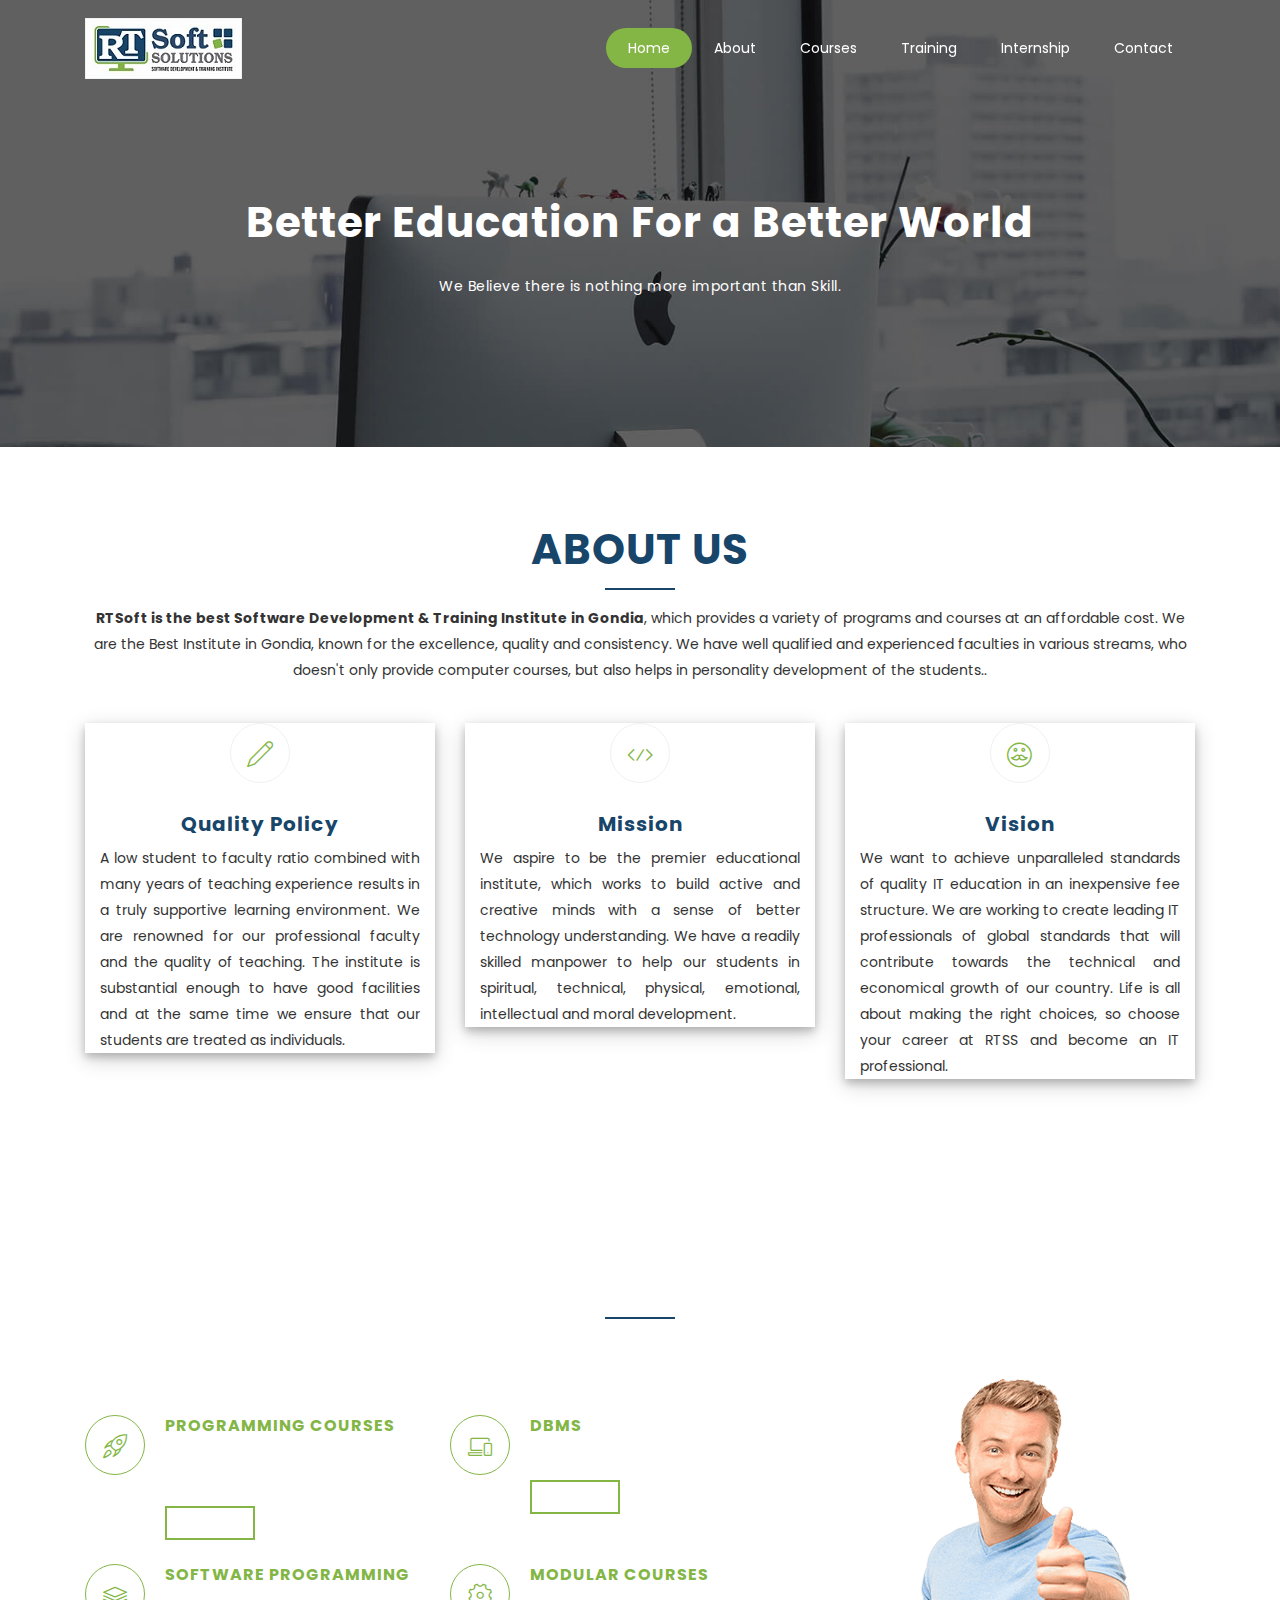
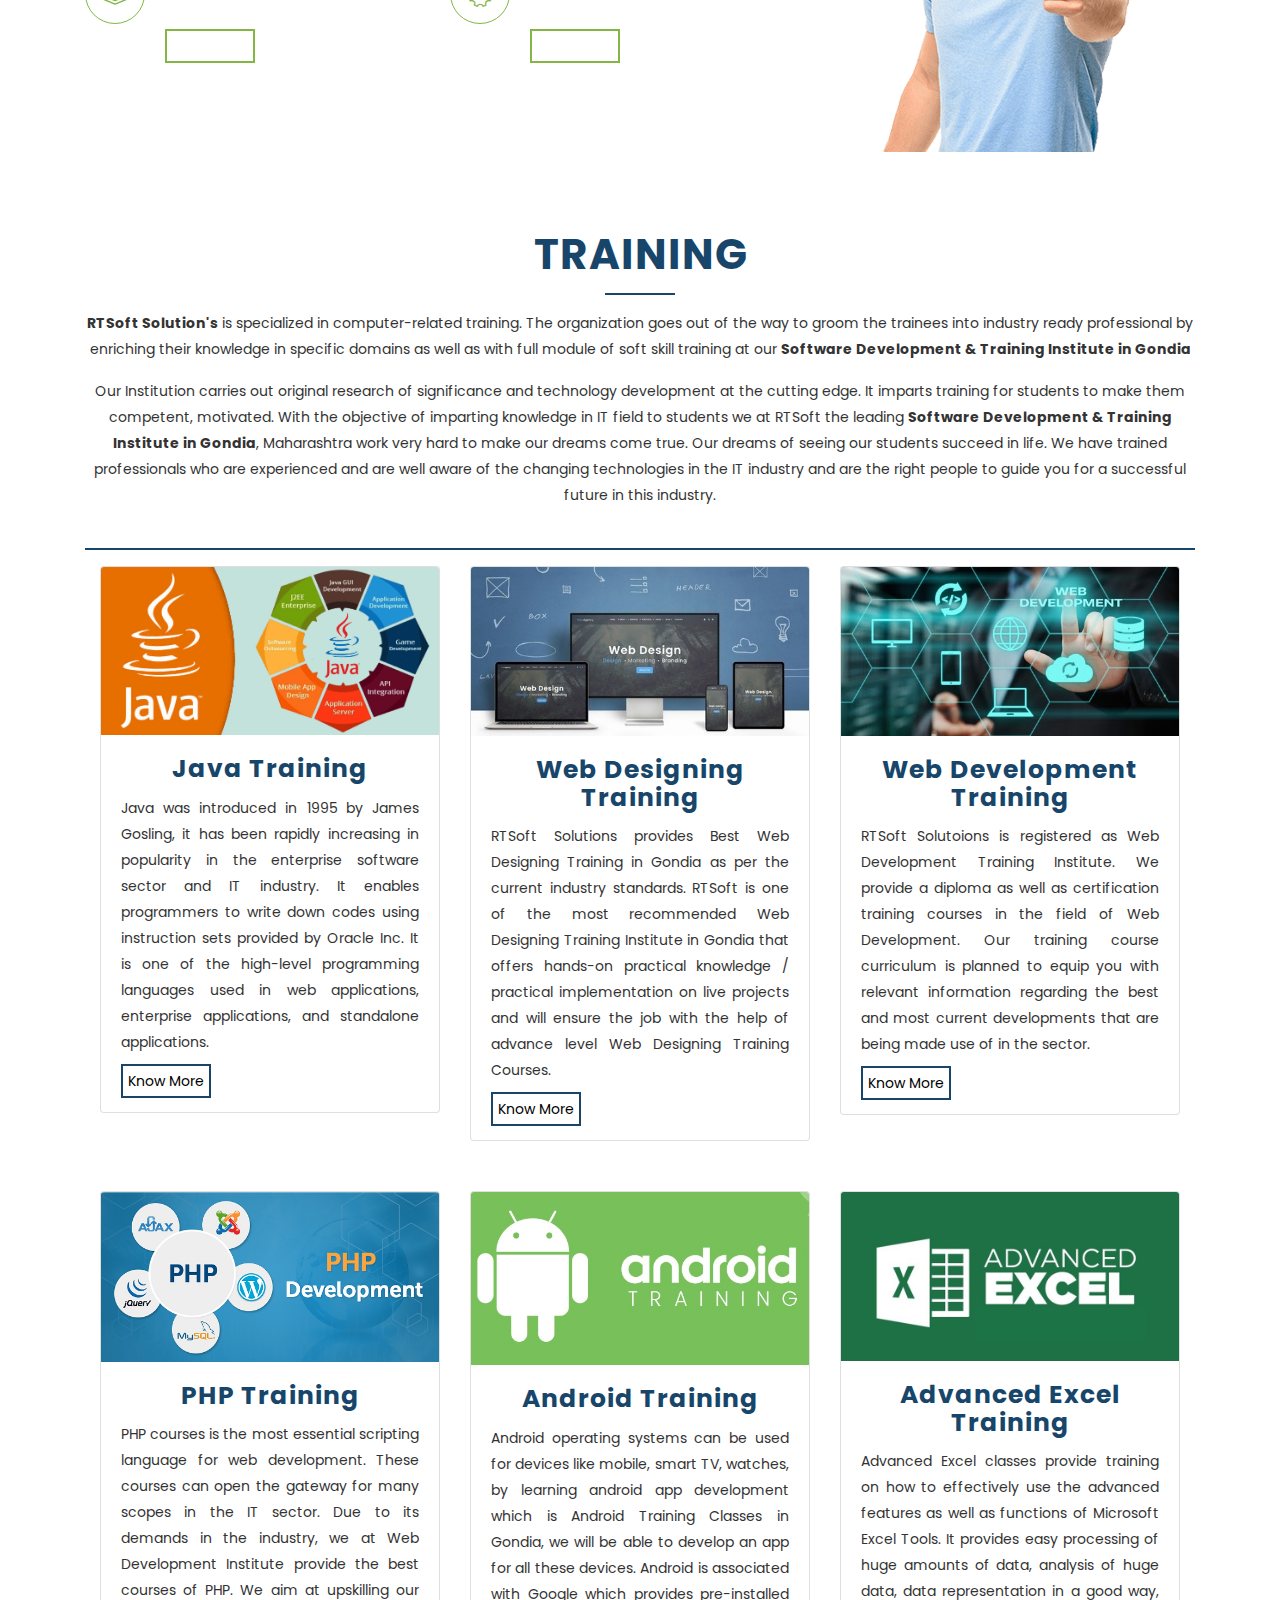
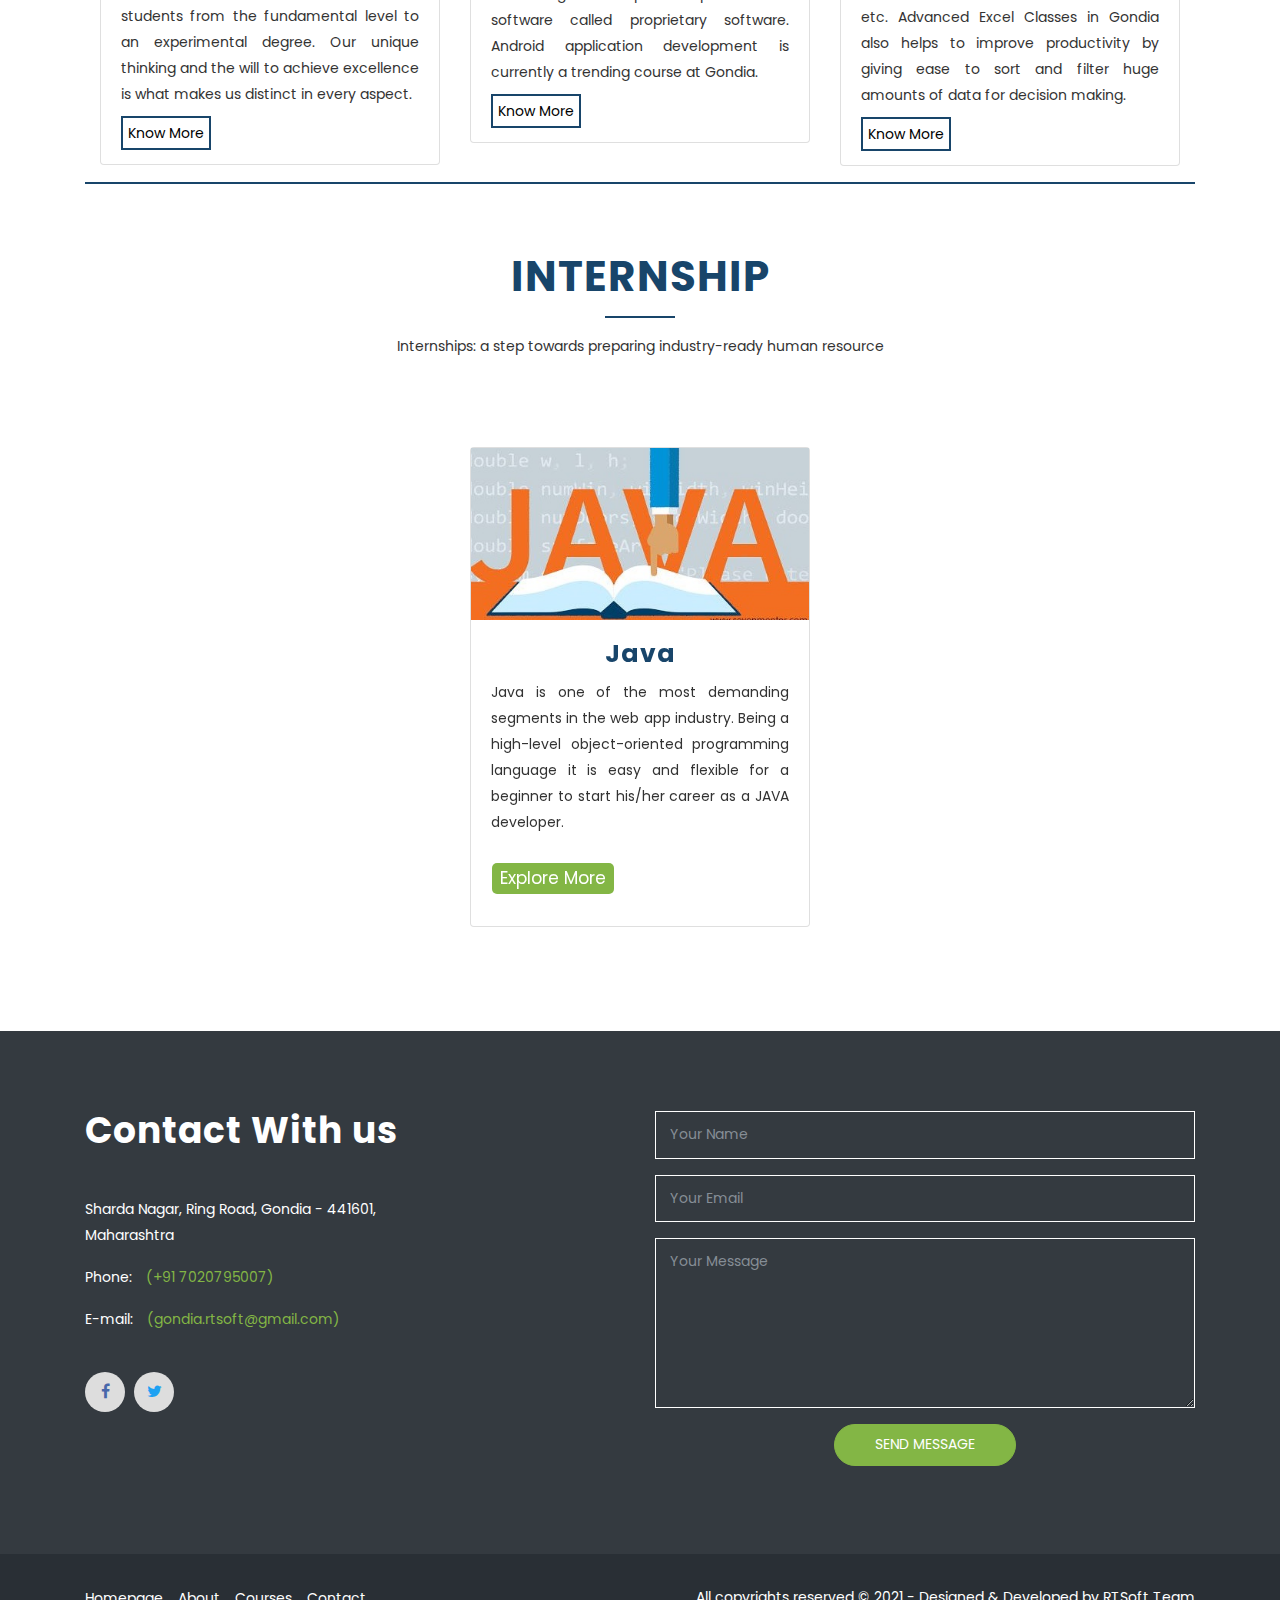
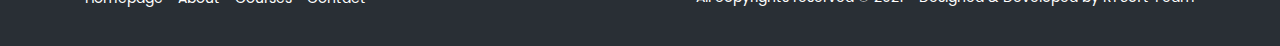
<file: index.html>
<!DOCTYPE html>
<html lang="en">

<head>
  <!-- Required meta tags -->
  <meta charset="utf-8">
  <meta name="viewport" content="width=device-width, initial-scale=1, shrink-to-fit=no">
  <meta name="keywords" content="Bootstrap, Parallax, Template, Registration, Landing">
  <meta name="viewport" content="width=device-width, initial-scale=1, maximum-scale=1">
  <meta name="author" content="Grayrids">
  <title>RTSoft Solutions, Software Development & Training Institute</title>

  <!-- Bootstrap CSS -->
  <link rel="stylesheet" href="css/bootstrap.min.css">
  <link rel="stylesheet" href="css/font-awesome.min.css">
  <link rel="stylesheet" href="css/line-icons.css">
  <link rel="stylesheet" href="css/owl.carousel.css">
  <link rel="stylesheet" href="css/owl.theme.css">
  <link rel="stylesheet" href="css/nivo-lightbox.css">
  <link rel="stylesheet" href="css/magnific-popup.css">
  <link rel="stylesheet" href="css/slicknav.css">
  <link rel="stylesheet" href="css/animate.css">
  <link rel="stylesheet" href="css/main.css">
  <link rel="stylesheet" href="css/responsive.css">

  <!-- New -->
  <script src="https://code.jquery.com/jquery-3.5.1.js"></script>
  <script src="https://cdnjs.cloudflare.com/ajax/libs/OwlCarousel2/2.3.4/owl.carousel.min.js"></script>
  <link rel="stylesheet" href="https://cdnjs.cloudflare.com/ajax/libs/OwlCarousel2/2.3.4/assets/owl.carousel.min.css">

  <!-- New -->
  <!-- Internship Links -->

  <link href='https://cdnjs.cloudflare.com/ajax/libs/font-awesome/4.0.3/css/font-awesome.css' rel='stylesheet'>
  <style></style>
  <script type='text/javascript' src=''></script>
  <script type='text/javascript' src='https://cdn.jsdelivr.net/npm/popper.js@1.16.0/dist/umd/popper.min.js'></script>
  <script type='text/javascript'
    src='https://stackpath.bootstrapcdn.com/bootstrap/5.0.0-alpha1/js/bootstrap.min.js'></script>

  <!-- Internship Links -->


</head>

<body>

  <!-- Header Section Start -->
  <header id="hero-area" data-stellar-background-ratio="0.5">
    <!-- Navbar Start -->
    <nav class="navbar navbar-expand-lg fixed-top scrolling-navbar indigo">
      <div class="container">
        <!-- Brand and toggle get grouped for better mobile display -->
        <div class="navbar-header">
          <a href="index.html" class="navbar-brand"><img class="img-fulid" src="img/RT Soft Solutions.jpg" alt=""></a>
          <button class="navbar-toggler" type="button" data-toggle="collapse" data-target="#main-navbar"
            aria-controls="main-navbar" aria-expanded="false" aria-label="Toggle navigation">
            <i class="lnr lnr-menu"></i>
          </button>
        </div>
        <div class="collapse navbar-collapse" id="main-navbar">
          <ul class="navbar-nav mr-auto w-100 justify-content-end">
            <li class="nav-item">
              <a class="nav-link page-scroll" href="#hero-area">Home</a>
            </li>
            <li class="nav-item">
              <a class="nav-link page-scroll" href="#services">About</a>
            </li>
            <li class="nav-item">
              <a class="nav-link page-scroll" href="#features">Courses</a>
            </li>
            <li class="nav-item">
              <a class="nav-link page-scroll" href="#portfolios">Training</a>
            </li>
            <li class="nav-item">
              <a class="nav-link page-scroll" href="#pricing">Internship</a>
            </li>
            <li class="nav-item">
              <a class="nav-link page-scroll" href="#contact">Contact</a>
            </li>
          </ul>
        </div>
      </div>

      <!-- Mobile Menu Start -->
      <ul class="mobile-menu">
        <li>
          <a class="page-scroll" href="#hero-area">Home</a>
        </li>
        <li>
          <a class="page-scroll" href="#services">About</a>
        </li>
        <li>
          <a class="page-scroll" href="#features">Courses</a>
        </li>
        <li>
          <a class="page-scroll" href="#portfolios">Training</a>
        </li>
        <li>
          <a class="page-scroll" href="#pricing">Internship</a>
        </li>
        <li>
          <a class="page-scroll" href="#contact">Contact</a>
        </li>
      </ul>
      <!-- Mobile Menu End -->

    </nav>
    <!-- Navbar End -->
    <div class="container">
      <div class="row justify-content-md-center">
        <div class="col-md-10">
          <div class="contents text-center">
            <h1 class="wow fadeInDown" data-wow-duration="1000ms" data-wow-delay="0.3s">Better Education For a Better
              World</h1>
            <p class="lead  wow fadeIn" data-wow-duration="1000ms" data-wow-delay="400ms">We Believe there is nothing
              more important than Skill.</p>
          </div>
        </div>
      </div>
    </div>
  </header>
  <!-- Header Section End -->

  <!-- About Section Start -->
  <section id="services" class="section">
    <div class="container">
      <div class="section-header">
        <h2 class="section-title wow fadeIn" data-wow-duration="1000ms" data-wow-delay="0.3s">About Us</h2>
        <hr class="lines wow zoomIn" data-wow-delay="0.3s">
        <p class="section-subtitle wow fadeIn" data-wow-duration="1000ms" data-wow-delay="0.3s"><b>RTSoft is the best
            Software Development & Training Institute in Gondia</b>, which provides a variety of programs and courses at
          an affordable cost. We are
          the Best Institute in Gondia, known for the excellence, quality and consistency. We have well qualified and
          experienced faculties in various streams, who doesn't only provide computer courses, but also helps in
          personality development of the students..</p>
      </div>
      <div class="row">
        <div class="col-md-4 col-sm-6">
          <div class="item-boxes wow fadeInDown" data-wow-delay="0.2s">
            <div class="icon">
              <i class="lnr lnr-pencil"></i>
            </div>
            <h4 style="color: #18456A;">Quality Policy</h4>
            <p style="text-align: justify;">A low student to faculty ratio combined with many years of teaching
              experience results in a truly supportive learning environment. We are renowned for our professional
              faculty and the quality of teaching. The institute is substantial enough to have good facilities and at
              the same time we ensure that our students are treated as individuals.</p>
          </div>
        </div>
        <div class="col-md-4 col-sm-6">
          <div class="item-boxes wow fadeInDown" data-wow-delay="0.8s">
            <div class="icon">
              <i class="lnr lnr-code"></i>
            </div>
            <h4 style="color: #18456A;">Mission</h4>
            <p style="text-align: justify;">We aspire to be the premier educational institute, which works to build
              active and creative minds with a sense of better technology understanding. We have a readily skilled
              manpower to help our students in spiritual, technical, physical, emotional, intellectual and moral
              development.</p>
          </div>
        </div>
        <div class="col-md-4 col-sm-6">
          <div class="item-boxes wow fadeInDown" data-wow-delay="1.2s">
            <div class="icon">
              <i class="lnr lnr-mustache"></i>
            </div>
            <h4 style="color: #18456A;">Vision</h4>
            <p style="text-align: justify;">We want to achieve unparalleled standards of quality IT education in an
              inexpensive fee structure. We are working to create leading IT professionals of global standards that will
              contribute towards the technical and economical growth of our country. Life is all about making the right
              choices, so choose your career at RTSS and become an IT professional.</p>
          </div>
        </div>
      </div>
    </div>
  </section>
  <!-- About Section End -->

  <!-- Courses Section Start -->
  <section id="features" class="section" data-stellar-background-ratio="0.2">
    <div class="container">
      <div class="section-header">
        <h2 class="section-title">Our Courses</h2>
        <hr class="lines">
        <p class="section-subtitle">RTSoft Provides Programming Courses, DBMS, Software Programming and Modular Courses
        </p>
      </div>
      <div class="row">
        <div class="col-lg-8 col-md-12 col-xs-12">
          <div class="container">
            <div class="row">
              <div class="col-lg-6 col-sm-6 col-xs-12 box-item">
                <span class="icon">
                  <i class="lnr lnr-rocket"></i>
                </span>
                <div class="text">
                  <h4>Programming Courses</h4>
                  <p>C, C++, Data Structure, Visual Basic, JAVA, .NET, SQL and PHP</p>
                  <a class="a-hov" href="come-soon.html"
                    style="border: 2px solid #83B645; color: white; padding: 5px;">Know
                    More</a>
                </div>
              </div>
              <div class="col-lg-6 col-sm-6 col-xs-12 box-item">
                <span class="icon">
                  <i class="lnr lnr-laptop-phone"></i>
                </span>
                <div class="text">
                  <h4>DBMS</h4>
                  <p>Oracle, My SQL Server and MS-Access</p>
                  <a class="a-hov" href="come-soon.html"
                    style="border: 2px solid #83B645; color: white; padding: 5px;">Know
                    More</a>
                </div>
              </div>
              <div class="col-lg-6 col-sm-6 col-xs-12 box-item">
                <span class="icon">
                  <i class="lnr lnr-layers"></i>
                </span>
                <div class="text">
                  <h4>Software Programming</h4>
                  <p>Software Programming Concepts</p>
                  <a class="a-hov" href="come-soon.html"
                    style="border: 2px solid #83B645; color: white; padding: 5px;">Know
                    More</a>
                </div>
              </div>
              <div class="col-lg-6 col-sm-6 col-xs-12 box-item">
                <span class="icon">
                  <i class="lnr lnr-cog"></i>
                </span>
                <div class="text">
                  <h4>Modular Courses</h4>
                  <p>MS-Office 2019</p>
                  <a class="a-hov" href="come-soon.html"
                    style="border: 2px solid #83B645; color: white; padding: 5px;">Know
                    More</a>
                </div>
              </div>
            </div>
          </div>
        </div>
        <div class="col-lg-4 col-xs-12">
          <div class="show-box">
            <img class="img-fulid" src="img/features/feature.png" alt="">
          </div>
        </div>
      </div>
    </div>
  </section>
  <!-- Courses Section End -->

  <!-- Training Section -->
  <section id="portfolios" class="section">
    <!-- Container Starts -->
    <div class="container">
      <div class="section-header">
        <h2 class="section-title">Training</h2>
        <hr class="lines">
        <p class="section-subtitle"><b>RTSoft Solution's</b> is specialized in computer-related training. The
          organization goes
          out of the way to groom the trainees into industry ready professional by enriching their knowledge in specific
          domains as well as with full module of soft skill training at our <b>Software Development & Training Institute
            in Gondia</b></p>
        <p class="section-subtitle">Our Institution carries out original research of significance and technology
          development at the cutting edge. It imparts training for students to make them competent, motivated. With the
          objective of imparting knowledge in IT field to students we at RTSoft the leading <b>Software Development &
            Training Institute in Gondia</b>, Maharashtra work very hard to make our dreams come true. Our dreams of
          seeing our students succeed
          in life. We have trained professionals who are experienced and are well aware of the changing technologies in
          the IT industry and are the right people to guide you for a successful future in this industry.</p>
      </div>
      <hr style="border-top: 2px solid #18456A;">


      <div class="container">
        <div class="row row-cols-1 row-cols-md-3 g-4">
          <div class="col">
            <div class="card">
              <img src="img/java-training-in-chandigarh.png" class="card-img-top" alt="...">
              <div class="card-body">
                <h5 class="card-title" style="font-size: 25px; color: #18456A; text-align: center;">Java Training</h5>
                <p class="card-text" style="text-align: justify;">Java was introduced in 1995 by James Gosling, it has
                  been rapidly increasing
                  in popularity in the enterprise software sector and IT industry. It enables programmers to write down
                  codes
                  using instruction sets provided by Oracle Inc. It is one of the high-level programming languages used
                  in
                  web applications, enterprise applications, and standalone applications.</p>
                <a class="b-a-hov" href="come-soon.html" style="border: 2px solid #18456A; padding: 5px;">Know More</a>
              </div>
            </div>
          </div>
          <div class="col">
            <div class="card">
              <img src="img/web-design-studio-site-responsive-260nw-1670.jpg" class="card-img-top" alt="...">
              <div class="card-body">
                <h5 class="card-title" style="font-size: 25px; color: #18456A; text-align: center;">Web Designing
                  Training</h5>
                <p class="card-text" style="text-align: justify;">RTSoft Solutions provides Best Web Designing Training
                  in Gondia as per the current industry standards. RTSoft is one of the most recommended Web Designing
                  Training Institute in Gondia that offers hands-on practical knowledge / practical implementation on
                  live projects and will ensure the job with the help of advance level Web Designing Training Courses.
                </p>
                <a class="b-a-hov" href="come-soon.html" style="border: 2px solid #18456A; padding: 5px;">Know More</a>
              </div>
            </div>
          </div>
          <div class="col">
            <div class="card">
              <img src="img/webdev.jpg" class="card-img-top" alt="...">
              <div class="card-body">
                <h5 class="card-title" style="font-size: 25px; color: #18456A; text-align: center;">Web Development
                  Training</h5>
                <p class="card-text" style="text-align: justify;">RTSoft Solutoions is registered as Web Development
                  Training Institute. We provide a diploma as well as certification training courses in the field of Web
                  Development. Our training course curriculum is planned to equip you with relevant information
                  regarding the best and most current developments that are being made use of in the sector.</p>
                <a class="b-a-hov" href="come-soon.html" style="border: 2px solid #18456A; padding: 5px;">Know More</a>
              </div>
            </div>
          </div>
        </div>
      </div>

      <div style="margin-top: 50px;"></div>

      <div class="container">
        <div class="row row-cols-1 row-cols-md-3 g-4">
          <div class="col">
            <div class="card">
              <img src="img/php-training.jpg" class="card-img-top" alt="...">
              <div class="card-body">
                <h5 class="card-title" style="font-size: 25px; color: #18456A; text-align: center;">PHP Training</h5>
                <p class="card-text" style="text-align: justify;">PHP courses is the most essential scripting language
                  for web development. These courses can open the gateway for many scopes in the IT sector. Due to its
                  demands in the industry, we at Web Development Institute provide the best courses of PHP. We aim at
                  upskilling our students from the fundamental level to an experimental degree. Our unique thinking and
                  the will to achieve excellence is what makes us distinct in every aspect.</p>
                <a class="b-a-hov" href="come-soon.html" style="border: 2px solid #18456A; padding: 5px;">Know More</a>
              </div>
            </div>
          </div>
          <div class="col">
            <div class="card">
              <img src="img/Android-Training.jpg" class="card-img-top" alt="...">
              <div class="card-body">
                <h5 class="card-title" style="font-size: 25px; color: #18456A; text-align: center;">Android Training
                </h5>
                <p class="card-text" style="text-align: justify;">Android operating systems can be used for devices like
                  mobile, smart TV, watches, by learning android app development which is Android Training Classes in
                  Gondia, we will be able to develop an app for all these devices. Android is associated with Google
                  which provides pre-installed software called proprietary software. Android application development is
                  currently a trending course at Gondia.</p>
                <a class="b-a-hov" href="come-soon.html" style="border: 2px solid #18456A; padding: 5px;">Know More</a>
              </div>
            </div>
          </div>
          <div class="col">
            <div class="card">
              <img src="img/adv-excel.jpg" class="card-img-top" alt="...">
              <div class="card-body">
                <h5 class="card-title" style="font-size: 25px; color: #18456A; text-align: center;">Advanced Excel
                  Training</h5>
                <p class="card-text" style="text-align: justify;">Advanced Excel classes provide training on how to
                  effectively use the advanced features as well as functions of Microsoft Excel Tools. It provides easy
                  processing of huge amounts of data, analysis of huge data, data representation in a good way, etc.
                  Advanced Excel Classes in Gondia also helps to improve productivity by giving ease to sort and filter
                  huge amounts of data for decision making.</p>
                <a class="b-a-hov" href="come-soon.html" style="border: 2px solid #18456A; padding: 5px;">Know More</a>
              </div>
            </div>
          </div>
        </div>
      </div>
      <hr style="border-top: 2px solid #18456A; margin-bottom: -90px;">
  </section>


  <!-- Start Internship Section -->
  <div id="pricing" class="section pricing-section">
    <div class="container">
      <div class="section-header">
        <h2 class="section-title">Internship</h2>
        <hr class="lines">
        <p class="section-subtitle">Internships: a step towards preparing industry-ready human resource</p>
      </div>
      <!-- Carousel section -->
      <section class="pt-5 pb-2">
        <div class="container">
          <div class="row">
            <div class="col-12">
              <div id="carouselExampleIndicators2" class="carousel slide" data-ride="carousel">

                <div class="carousel-inner">
                  <div class="carousel-item active">
                    <div class="row d-flex align-items-center justify-content-center">

                      <div class="col-md-4 mb-3">
                        <div class="card">
                          <img class="img-fluid" alt="100%x280" src="img/java.jpg">
                          <div class="card-body">
                            <h4 class="card-title" style="text-align: center; color: #18456A; font-size: 25px;">Java
                            </h4>
                            <p class="card-text" style="text-align: justify;">Java is one of the most demanding segments
                              in the web app industry. Being a high-level object-oriented programming language it is
                              easy and flexible for a beginner to start his/her career as a JAVA developer.</p>
                            <div class="btn">
                              <button>Explore More</button>
                            </div>
                          </div>
                        </div>
                      </div>
                    </div>
                  </div>
                  <div class="carousel-item">
                    <div class="row d-flex align-items-center justify-content-center">

                      <div class="col-md-4 mb-3">
                        <div class="card">
                          <img class="img-fluid" alt="100%x280" src="img/php.jpg">
                          <div class="card-body">
                            <h4 class="card-title" style="text-align: center; color: #18456A; font-size: 25px;">PHP</h4>
                            <p class="card-text" style="text-align: justify;">PHP is one of the most frequently used
                              programming languages in the web segment. RTSoft's expert PHP developers will guide a
                              candidate through the various modules in PHP from basic stuff to exceptional features.</p>
                            <div class="btn">
                              <button>Explore More</button>
                            </div>
                          </div>
                        </div>
                      </div>

                    </div>
                  </div>
                  <div class="carousel-item">
                    <div class="row d-flex align-items-center justify-content-center">

                      <div class="col-md-4 mb-3">
                        <div class="card">
                          <img class="img-fluid" alt="100%x280" src="img/android.jpg">
                          <div class="card-body">
                            <h4 class="card-title" style="text-align: center; color: #18456A; font-size: 25px;">Android
                            </h4>
                            <p class="card-text" style="text-align: justify;">Internship in Android led by Expert
                              developer with more than 4 years of Industrial experience is the best of its kind in India
                              with exposure towards Live projects. Training in RTSoft includes preparing our candidates
                              for interviews.</p>
                            <div class="btn">
                              <button>Explore More</button>
                            </div>
                          </div>
                        </div>
                      </div>
                    </div>
                  </div>
                </div>
              </div>
            </div>
          </div>
        </div>
      </section>
    </div>
  </div>
  <!-- End Pricing Table Section -->



  <!-- Contact Section Start -->
  <section id="contact" class="section" data-stellar-background-ratio="-0.2">
    <div class="contact-form">
      <div class="container">
        <div class="row">
          <div class="col-lg-6 col-sm-6 col-xs-12">
            <div class="contact-us">
              <h3>Contact With us</h3>
              <div class="contact-address">
                <p>Sharda Nagar, Ring Road, Gondia - 441601, <br>Maharashtra</p>
                <p class="phone">Phone: <span>(+91 7020795007)</span></p>
                <p class="email">E-mail: <span>(gondia.rtsoft@gmail.com)</span></p>
              </div>
              <div class="social-icons">
                <ul>
                  <li class="facebook"><a href="https://www.facebook.com/RTSoftSolutions"><i
                        class="fa fa-facebook"></i></a></li>
                  <li class="twitter"><a href="#"><i class="fa fa-twitter"></i></a></li>
                </ul>
              </div>
            </div>
          </div>
          <div class="col-lg-6 col-sm-6 col-xs-12">
            <div class="contact-block">
              <form id="contactForm">
                <div class="row">
                  <div class="col-md-12">
                    <div class="form-group">
                      <input type="text" class="form-control" id="name" name="name" placeholder="Your Name" required
                        data-error="Please enter your name">
                      <div class="help-block with-errors"></div>
                    </div>
                  </div>
                  <div class="col-md-12">
                    <div class="form-group">
                      <input type="text" placeholder="Your Email" id="email" class="form-control" name="name" required
                        data-error="Please enter your email">
                      <div class="help-block with-errors"></div>
                    </div>
                  </div>
                  <div class="col-md-12">
                    <div class="form-group">
                      <textarea class="form-control" id="message" placeholder="Your Message" rows="8"
                        data-error="Write your message" required></textarea>
                      <div class="help-block with-errors"></div>
                    </div>
                    <div class="submit-button text-center">
                      <button class="btn btn-common" id="submit" type="submit">Send Message</button>
                      <div id="msgSubmit" class="h3 text-center hidden"></div>
                      <div class="clearfix"></div>
                    </div>
                  </div>
                </div>
              </form>
            </div>
          </div>
        </div>
      </div>
    </div>
  </section>
  <!-- Contact Section End -->

  <!-- Footer Section Start -->
  <footer>
    <div class="container">
      <div class="row">
        <!-- Footer Links -->
        <div class="col-lg-6 col-sm-6 col-xs-12">
          <ul class="footer-links">
            <li>
              <a href="#hero-area">Homepage</a>
            </li>
            <li>
              <a href="#services">About</a>
            </li>
            <li>
              <a href="#features">Courses</a>
            </li>
            <li>
              <a href="#contact">Contact</a>
            </li>
          </ul>
        </div>
        <div class="col-lg-6 col-sm-6 col-xs-12">
          <div class="copyright">
            <p>All copyrights reserved &copy; 2021 - Designed & Developed by RTSoft Team</p>
          </div>
        </div>
      </div>
    </div>
  </footer>
  <!-- Footer Section End -->

  <!-- Go To Top Link -->
  <a href="#" class="back-to-top">
    <i class="lnr lnr-arrow-up"></i>
  </a>

  <div id="loader">
    <div class="spinner">
      <div class="double-bounce1"></div>
      <div class="double-bounce2"></div>
    </div>
  </div>

  <!-- jQuery first, then Tether, then Bootstrap JS. -->
  <script src="js/jquery-min.js"></script>
  <script src="js/popper.min.js"></script>
  <script src="js/bootstrap.min.js"></script>
  <script src="js/jquery.mixitup.js"></script>
  <script src="js/nivo-lightbox.js"></script>
  <script src="js/owl.carousel.js"></script>
  <script src="js/jquery.stellar.min.js"></script>
  <script src="js/jquery.nav.js"></script>
  <script src="js/scrolling-nav.js"></script>
  <script src="js/jquery.easing.min.js"></script>
  <script src="js/smoothscroll.js"></script>
  <script src="js/jquery.slicknav.js"></script>
  <script src="js/wow.js"></script>
  <script src="js/jquery.vide.js"></script>
  <script src="js/jquery.counterup.min.js"></script>
  <script src="js/jquery.magnific-popup.min.js"></script>
  <script src="js/waypoints.min.js"></script>
  <script src="js/form-validator.min.js"></script>
  <script src="js/contact-form-script.js"></script>
  <script src="js/main.js"></script>

</body>

</html>
</file>
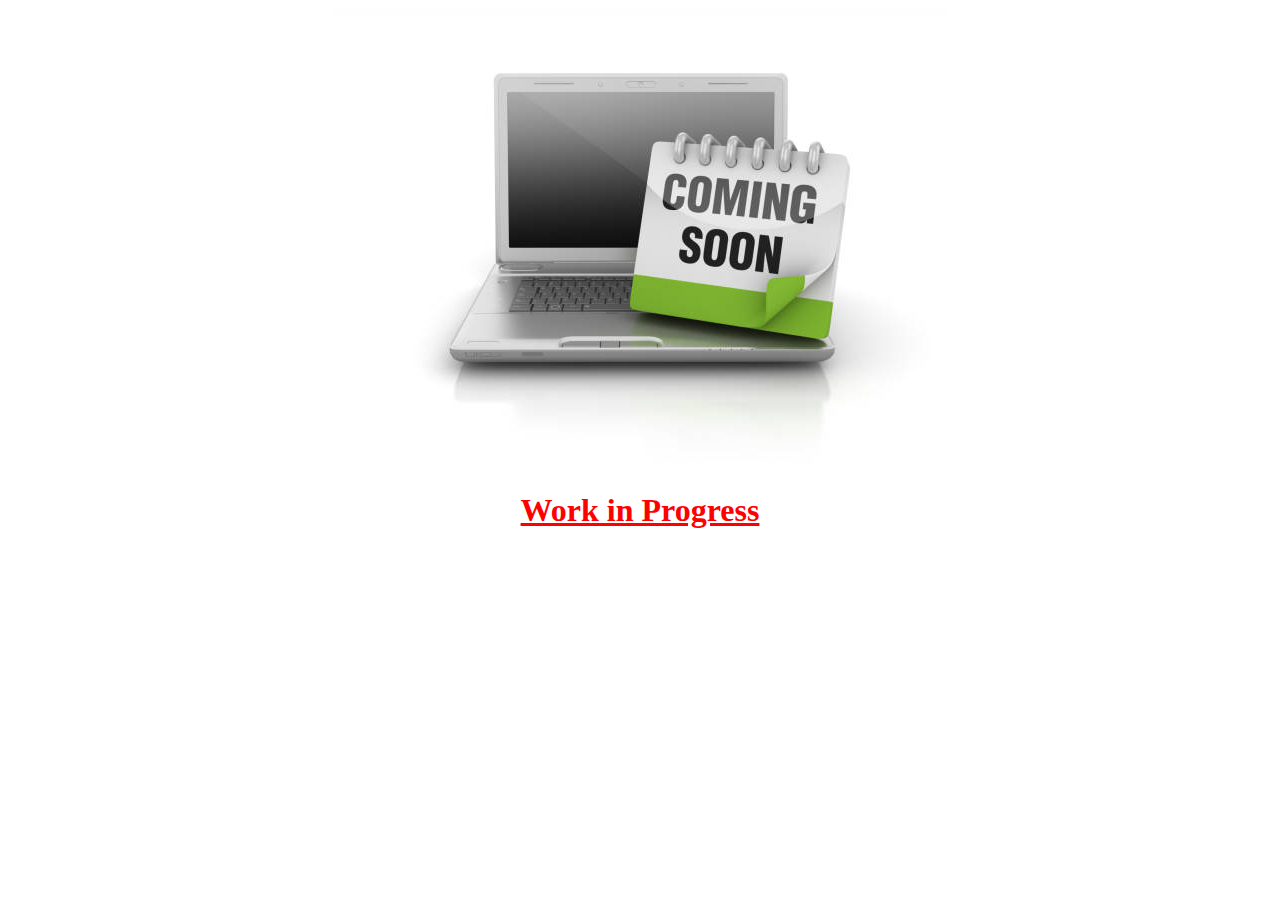
<file: come-soon.html>
<!doctype html>
<html lang="en">
  <head>
    <!-- Required meta tags -->
    <meta charset="utf-8">
    <meta name="viewport" content="width=device-width, initial-scale=1">

    <!-- Bootstrap CSS -->
    <link href="https://cdn.jsdelivr.net/npm/bootstrap@5.1.3/dist/css/bootstrap.min.css" rel="stylesheet" integrity="sha384-1BmE4kWBq78iYhFldvKuhfTAU6auU8tT94WrHftjDbrCEXSU1oBoqyl2QvZ6jIW3" crossorigin="anonymous">

    <title>Coming Soon</title>
  </head>
  <body style="text-align: center;">
    <img src="img/comsoon.jpg" alt="Coming Soon">
    <h1 style="font-family: Lexend Medium; color: red;"><u>Work in Progress</u></h1>

    <!-- Optional JavaScript; choose one of the two! -->

    <!-- Option 1: Bootstrap Bundle with Popper -->
    <script src="https://cdn.jsdelivr.net/npm/bootstrap@5.1.3/dist/js/bootstrap.bundle.min.js" integrity="sha384-ka7Sk0Gln4gmtz2MlQnikT1wXgYsOg+OMhuP+IlRH9sENBO0LRn5q+8nbTov4+1p" crossorigin="anonymous"></script>

    <!-- Option 2: Separate Popper and Bootstrap JS -->
    <!--
    <script src="https://cdn.jsdelivr.net/npm/@popperjs/core@2.10.2/dist/umd/popper.min.js" integrity="sha384-7+zCNj/IqJ95wo16oMtfsKbZ9ccEh31eOz1HGyDuCQ6wgnyJNSYdrPa03rtR1zdB" crossorigin="anonymous"></script>
    <script src="https://cdn.jsdelivr.net/npm/bootstrap@5.1.3/dist/js/bootstrap.min.js" integrity="sha384-QJHtvGhmr9XOIpI6YVutG+2QOK9T+ZnN4kzFN1RtK3zEFEIsxhlmWl5/YESvpZ13" crossorigin="anonymous"></script>
    -->
  </body>
</html>
</file>
<file: css/line-icons.css>
@font-face {
	font-family: 'Linearicons-Free';
	src:url('../fonts/Linearicons-Free.eot?w118d');
	src:url('../fonts/Linearicons-Free.eot?#iefixw118d') format('embedded-opentype'),
		url('../fonts/Linearicons-Free.woff2?w118d') format('woff2'),
		url('../fonts/Linearicons-Free.woff?w118d') format('woff'),
		url('../fonts/Linearicons-Free.ttf?w118d') format('truetype'),
		url('../fonts/Linearicons-Free.svg?w118d#Linearicons-Free') format('svg');
	font-weight: normal;
	font-style: normal;
}

.lnr {
	font-family: 'Linearicons-Free';
	speak: none;
	font-style: normal;
	font-weight: normal;
	font-variant: normal;
	text-transform: none;
	line-height: 1;

	/* Better Font Rendering =========== */
	-webkit-font-smoothing: antialiased;
	-moz-osx-font-smoothing: grayscale;
}

.lnr-home:before {
	content: "\e800";
}
.lnr-apartment:before {
	content: "\e801";
}
.lnr-pencil:before {
	content: "\e802";
}
.lnr-magic-wand:before {
	content: "\e803";
}
.lnr-drop:before {
	content: "\e804";
}
.lnr-lighter:before {
	content: "\e805";
}
.lnr-poop:before {
	content: "\e806";
}
.lnr-sun:before {
	content: "\e807";
}
.lnr-moon:before {
	content: "\e808";
}
.lnr-cloud:before {
	content: "\e809";
}
.lnr-cloud-upload:before {
	content: "\e80a";
}
.lnr-cloud-download:before {
	content: "\e80b";
}
.lnr-cloud-sync:before {
	content: "\e80c";
}
.lnr-cloud-check:before {
	content: "\e80d";
}
.lnr-database:before {
	content: "\e80e";
}
.lnr-lock:before {
	content: "\e80f";
}
.lnr-cog:before {
	content: "\e810";
}
.lnr-trash:before {
	content: "\e811";
}
.lnr-dice:before {
	content: "\e812";
}
.lnr-heart:before {
	content: "\e813";
}
.lnr-star:before {
	content: "\e814";
}
.lnr-star-half:before {
	content: "\e815";
}
.lnr-star-empty:before {
	content: "\e816";
}
.lnr-flag:before {
	content: "\e817";
}
.lnr-envelope:before {
	content: "\e818";
}
.lnr-paperclip:before {
	content: "\e819";
}
.lnr-inbox:before {
	content: "\e81a";
}
.lnr-eye:before {
	content: "\e81b";
}
.lnr-printer:before {
	content: "\e81c";
}
.lnr-file-empty:before {
	content: "\e81d";
}
.lnr-file-add:before {
	content: "\e81e";
}
.lnr-enter:before {
	content: "\e81f";
}
.lnr-exit:before {
	content: "\e820";
}
.lnr-graduation-hat:before {
	content: "\e821";
}
.lnr-license:before {
	content: "\e822";
}
.lnr-music-note:before {
	content: "\e823";
}
.lnr-film-play:before {
	content: "\e824";
}
.lnr-camera-video:before {
	content: "\e825";
}
.lnr-camera:before {
	content: "\e826";
}
.lnr-picture:before {
	content: "\e827";
}
.lnr-book:before {
	content: "\e828";
}
.lnr-bookmark:before {
	content: "\e829";
}
.lnr-user:before {
	content: "\e82a";
}
.lnr-users:before {
	content: "\e82b";
}
.lnr-shirt:before {
	content: "\e82c";
}
.lnr-store:before {
	content: "\e82d";
}
.lnr-cart:before {
	content: "\e82e";
}
.lnr-tag:before {
	content: "\e82f";
}
.lnr-phone-handset:before {
	content: "\e830";
}
.lnr-phone:before {
	content: "\e831";
}
.lnr-pushpin:before {
	content: "\e832";
}
.lnr-map-marker:before {
	content: "\e833";
}
.lnr-map:before {
	content: "\e834";
}
.lnr-location:before {
	content: "\e835";
}
.lnr-calendar-full:before {
	content: "\e836";
}
.lnr-keyboard:before {
	content: "\e837";
}
.lnr-spell-check:before {
	content: "\e838";
}
.lnr-screen:before {
	content: "\e839";
}
.lnr-smartphone:before {
	content: "\e83a";
}
.lnr-tablet:before {
	content: "\e83b";
}
.lnr-laptop:before {
	content: "\e83c";
}
.lnr-laptop-phone:before {
	content: "\e83d";
}
.lnr-power-switch:before {
	content: "\e83e";
}
.lnr-bubble:before {
	content: "\e83f";
}
.lnr-heart-pulse:before {
	content: "\e840";
}
.lnr-construction:before {
	content: "\e841";
}
.lnr-pie-chart:before {
	content: "\e842";
}
.lnr-chart-bars:before {
	content: "\e843";
}
.lnr-gift:before {
	content: "\e844";
}
.lnr-diamond:before {
	content: "\e845";
}
.lnr-linearicons:before {
	content: "\e846";
}
.lnr-dinner:before {
	content: "\e847";
}
.lnr-coffee-cup:before {
	content: "\e848";
}
.lnr-leaf:before {
	content: "\e849";
}
.lnr-paw:before {
	content: "\e84a";
}
.lnr-rocket:before {
	content: "\e84b";
}
.lnr-briefcase:before {
	content: "\e84c";
}
.lnr-bus:before {
	content: "\e84d";
}
.lnr-car:before {
	content: "\e84e";
}
.lnr-train:before {
	content: "\e84f";
}
.lnr-bicycle:before {
	content: "\e850";
}
.lnr-wheelchair:before {
	content: "\e851";
}
.lnr-select:before {
	content: "\e852";
}
.lnr-earth:before {
	content: "\e853";
}
.lnr-smile:before {
	content: "\e854";
}
.lnr-sad:before {
	content: "\e855";
}
.lnr-neutral:before {
	content: "\e856";
}
.lnr-mustache:before {
	content: "\e857";
}
.lnr-alarm:before {
	content: "\e858";
}
.lnr-bullhorn:before {
	content: "\e859";
}
.lnr-volume-high:before {
	content: "\e85a";
}
.lnr-volume-medium:before {
	content: "\e85b";
}
.lnr-volume-low:before {
	content: "\e85c";
}
.lnr-volume:before {
	content: "\e85d";
}
.lnr-mic:before {
	content: "\e85e";
}
.lnr-hourglass:before {
	content: "\e85f";
}
.lnr-undo:before {
	content: "\e860";
}
.lnr-redo:before {
	content: "\e861";
}
.lnr-sync:before {
	content: "\e862";
}
.lnr-history:before {
	content: "\e863";
}
.lnr-clock:before {
	content: "\e864";
}
.lnr-download:before {
	content: "\e865";
}
.lnr-upload:before {
	content: "\e866";
}
.lnr-enter-down:before {
	content: "\e867";
}
.lnr-exit-up:before {
	content: "\e868";
}
.lnr-bug:before {
	content: "\e869";
}
.lnr-code:before {
	content: "\e86a";
}
.lnr-link:before {
	content: "\e86b";
}
.lnr-unlink:before {
	content: "\e86c";
}
.lnr-thumbs-up:before {
	content: "\e86d";
}
.lnr-thumbs-down:before {
	content: "\e86e";
}
.lnr-magnifier:before {
	content: "\e86f";
}
.lnr-cross:before {
	content: "\e870";
}
.lnr-menu:before {
	content: "\e871";
}
.lnr-list:before {
	content: "\e872";
}
.lnr-chevron-up:before {
	content: "\e873";
}
.lnr-chevron-down:before {
	content: "\e874";
}
.lnr-chevron-left:before {
	content: "\e875";
}
.lnr-chevron-right:before {
	content: "\e876";
}
.lnr-arrow-up:before {
	content: "\e877";
}
.lnr-arrow-down:before {
	content: "\e878";
}
.lnr-arrow-left:before {
	content: "\e879";
}
.lnr-arrow-right:before {
	content: "\e87a";
}
.lnr-move:before {
	content: "\e87b";
}
.lnr-warning:before {
	content: "\e87c";
}
.lnr-question-circle:before {
	content: "\e87d";
}
.lnr-menu-circle:before {
	content: "\e87e";
}
.lnr-checkmark-circle:before {
	content: "\e87f";
}
.lnr-cross-circle:before {
	content: "\e880";
}
.lnr-plus-circle:before {
	content: "\e881";
}
.lnr-circle-minus:before {
	content: "\e882";
}
.lnr-arrow-up-circle:before {
	content: "\e883";
}
.lnr-arrow-down-circle:before {
	content: "\e884";
}
.lnr-arrow-left-circle:before {
	content: "\e885";
}
.lnr-arrow-right-circle:before {
	content: "\e886";
}
.lnr-chevron-up-circle:before {
	content: "\e887";
}
.lnr-chevron-down-circle:before {
	content: "\e888";
}
.lnr-chevron-left-circle:before {
	content: "\e889";
}
.lnr-chevron-right-circle:before {
	content: "\e88a";
}
.lnr-crop:before {
	content: "\e88b";
}
.lnr-frame-expand:before {
	content: "\e88c";
}
.lnr-frame-contract:before {
	content: "\e88d";
}
.lnr-layers:before {
	content: "\e88e";
}
.lnr-funnel:before {
	content: "\e88f";
}
.lnr-text-format:before {
	content: "\e890";
}
.lnr-text-format-remove:before {
	content: "\e891";
}
.lnr-text-size:before {
	content: "\e892";
}
.lnr-bold:before {
	content: "\e893";
}
.lnr-italic:before {
	content: "\e894";
}
.lnr-underline:before {
	content: "\e895";
}
.lnr-strikethrough:before {
	content: "\e896";
}
.lnr-highlight:before {
	content: "\e897";
}
.lnr-text-align-left:before {
	content: "\e898";
}
.lnr-text-align-center:before {
	content: "\e899";
}
.lnr-text-align-right:before {
	content: "\e89a";
}
.lnr-text-align-justify:before {
	content: "\e89b";
}
.lnr-line-spacing:before {
	content: "\e89c";
}
.lnr-indent-increase:before {
	content: "\e89d";
}
.lnr-indent-decrease:before {
	content: "\e89e";
}
.lnr-pilcrow:before {
	content: "\e89f";
}
.lnr-direction-ltr:before {
	content: "\e8a0";
}
.lnr-direction-rtl:before {
	content: "\e8a1";
}
.lnr-page-break:before {
	content: "\e8a2";
}
.lnr-sort-alpha-asc:before {
	content: "\e8a3";
}
.lnr-sort-amount-asc:before {
	content: "\e8a4";
}
.lnr-hand:before {
	content: "\e8a5";
}
.lnr-pointer-up:before {
	content: "\e8a6";
}
.lnr-pointer-right:before {
	content: "\e8a7";
}
.lnr-pointer-down:before {
	content: "\e8a8";
}
.lnr-pointer-left:before {
	content: "\e8a9";
}
</file>
<file: css/main.css>
@import url("https://fonts.googleapis.com/css?family=Poppins:400,700");


body {
  font-family: 'Poppins', sans-serif;
  color: #333;
  font-size: 14px;
  font-weight: 400;
  background: #fff;
  overflow-x: hidden;
}

html {
  overflow-x: hidden;
}

p {
  font-size: 14px;
  line-height: 26px;
}

a:hover, a:focus {
  color: #83B645;
}

a {
  -webkit-transition: all 0.2s linear;
  -moz-transition: all 0.2s linear;
  -o-transition: all 0.2s linear;
  transition: all 0.2s linear;
}

h1, h2, h3, h4, h5 {
  font-family: 'Poppins', sans-serif;
  font-size: 40px;
  font-weight: 700;
  letter-spacing: 1px;
}

ul {
  margin: 0;
  padding: 0;
}

ul li {
  list-style: none;
}

a:hover,
a:focus {
  text-decoration: none;
  outline: none;
}

a:not([href]):not([tabindex]) {
  color: #fff;
}

a:not([href]):not([tabindex]):focus, a:not([href]):not([tabindex]):hover {
  color: #83B645;
}

.section {
  padding: 80px 0;
}

.section-header {
  color: #fff;
  margin-bottom: 40px;
  text-align: center;
}

.section-header .section-title {
  font-size: 42px;
  margin-top: 0;
  text-transform: uppercase;
  font-weight: 700;
  color: #18456A;
  position: relative;
}

.section-header .section-title span {
  color: #83B645;
}

.section-header .section-subtitle {
  margin-top: 15px;
  color: #333;
  font-size: 14px;
  font-weight: 400;
}

.section-header .lines {
  margin: auto;
  width: 70px;
  position: relative;
  border-top: 2px solid #18456A;
  margin-top: 15px;
}


.btn {
  font-size: 14px;
  padding: 11px 40px;
  border-radius: 0px;
  font-weight: 400;
  color: #fff;
  text-transform: uppercase;
  -webkit-transition: all 0.2s linear;
  -moz-transition: all 0.2s linear;
  -o-transition: all 0.2s linear;
  transition: all 0.2s linear;
  display: inline-block;
}

.btn:focus,
.btn:active {
  box-shadow: none;
  outline: none;
  color: #fff;
}

.btn-common {
  border: 1px solid #83B645;
  background: #83B645;
  position: relative;
  color: #fff;
  z-index: 1;
  border-radius: 30px;
}

.btn-common:hover {
  color: #fff;
  background: #83B645;
  border-color: #83B645;
  transition: all .50s ease-in-out;
  -moz-transition: all .50s ease-in-out;
  -webkit-transition: all .50s ease-in-out;
}

.btn-border {
  color: #fff;
  background-color: transparent;
  border: 2px solid #fff;
  border-radius: 4px;
}

.btn-border:hover {
  border: 2px solid #fff;
  color: #fff;
  background-color: #83B645;
}

.btn-lg {
  padding: 14px 33px;
  text-transform: uppercase;
  font-size: 16px;
}

.btn-rm {
  padding: 7px 0px;
  color: #999;
  text-transform: capitalize;
}

.btn-rm i {
  vertical-align: middle;
}

button:focus {
  outline: none !important;
}

.clear {
  clear: both;
}


.social-icons {
  margin-top: 40px;
}

.social-icons ul {
  margin: 0;
  padding: 0;
  list-style: none;
}

.social-icons ul li {
  display: inline;
}

.social-icons ul li a {
  display: inline-block;
  margin-right: 5px;
  margin-bottom: 15px;
  border-radius: 50%;
  line-height: 40px;
  width: 40px;
  height: 40px;
  text-align: center;
  background: #ddd;
  font-size: 16px;
}

.social-icons ul li a:hover {
  color: #fff;
}

.facebook a {
  color: #4867AA;
}

.facebook a:hover {
  background: #4867AA;
}

.twitter a {
  color: #1DA1F2;
}

.twitter a:hover {
  background: #1DA1F2;
}

.google-plus a {
  color: #DD4D42;
}

.google-plus a:hover {
  background: #DD4D42;
}

.youtube a {
  color: #DF2926;
}

.youtube a:hover {
  background: #DF2926;
}

.linkedin a {
  color: #007BB6;
}

.linkedin a:hover {
  background: #007BB6;
}

.pinterest a {
  color: #BD081C;
}

.pinterest a:hover {
  background: #BD081C;
}

.dribbble a {
  color: #EA4C89;
}

.dribbble a:hover {
  background: #EA4C89;
}

.behance a {
  color: #0B7CFF;
}

.behance a:hover {
  background: #0B7CFF;
}


#loader {
  position: fixed;
  top: 0;
  left: 0;
  width: 100%;
  height: 100%;
  background: #333;
  z-index: 9999999999;
}

.spinner {
  width: 40px;
  height: 40px;
  top: 45%;
  position: relative;
  margin: 0px auto;
}

.double-bounce1, .double-bounce2 {
  width: 100%;
  height: 100%;
  border-radius: 50%;
  background-color: #83B645;
  opacity: 0.6;
  position: absolute;
  top: 0;
  left: 0;
  -webkit-animation: sk-bounce 2.0s infinite ease-in-out;
  animation: sk-bounce 2.0s infinite ease-in-out;
}

.double-bounce2 {
  -webkit-animation-delay: -1.0s;
  animation-delay: -1.0s;
}

@-webkit-keyframes sk-bounce {
  0%, 100% {
    -webkit-transform: scale(0);
  }
  50% {
    -webkit-transform: scale(1);
  }
}

@keyframes sk-bounce {
  0%, 100% {
    transform: scale(0);
    -webkit-transform: scale(0);
  }
  50% {
    transform: scale(1);
    -webkit-transform: scale(1);
  }
}


.back-to-top {
  display: none;
  position: fixed;
  bottom: 18px;
  right: 15px;
}

.back-to-top i {
  display: block;
  width: 36px;
  height: 36px;
  line-height: 36px;
  color: #fff;
  font-size: 14px;
  text-align: center;
  border-radius: 4px;
  background-color: #83B645;
  -webkit-transition: all 0.2s linear;
  -moz-transition: all 0.2s linear;
  -o-transition: all 0.2s linear;
  transition: all 0.2s linear;
}

#hero-area {
  background: url(../img/hero-area.jpg) fixed no-repeat;
  background-size: cover;
  color: #fff;
  overflow: hidden;
  position: relative;
}

#hero-area .overlay {
  position: absolute;
  width: 100%;
  height: 100%;
  top: 0px;
  left: 0px;
  background: #83B645;
  opacity: 0.9;
}

#hero-area .contents {
  padding: 200px 0 130px;
}

#hero-area .contents h1 {
  color: #fff;
  font-size: 42px;
  font-weight: 700;
  margin-bottom: 25px;
}

#hero-area .contents p {
  font-size: 14px;
  color: #fff;
  font-weight: 400;
  line-height: 30px;
  letter-spacing: 0.5px;
}

#hero-area .contents .btn {
  margin: 25px 25px 0px 0px;
  text-transform: uppercase;
}

#hero-area .banner_bottom_btn {
  margin-top: 40px;
}

#hero-area .banner_bottom_btn i {
  color: #fff;
  font-size: 48px;
  -webkit-transition: all 0.2s linear;
  -moz-transition: all 0.2s linear;
  -o-transition: all 0.2s linear;
  transition: all 0.2s linear;
}

#hero-area .banner_bottom_btn i:hover {
  color: #83B645;
}


.navbar-brand {
  position: relative;
  padding: 0px;
}

.top-nav-collapse {
  background: #fff;
  z-index: 999999;
  top: 0px !important;
  padding: 0;
  box-shadow: 0px 3px 6px 3px rgba(0, 0, 0, 0.06);
  -webkit-animation-duration: 1s;
  animation-duration: 1s;
  -webkit-animation-fill-mode: both;
  animation-fill-mode: both;
  -webkit-animation-name: fadeInDown;
  animation-name: fadeInDown;
  background: #fff !important;
}

.top-nav-collapse .navbar-brand {
  top: 0px;
}

.top-nav-collapse .navbar-nav .nav-link {
  color: #333 !important;
  margin-top: 0px !important;
  margin-bottom: 0px !important;
}

.top-nav-collapse .navbar-nav .nav-link:hover {
  color: #83B645 !important;
}

.top-nav-collapse .navbar-nav .nav-link.active {
  color: #fff !important;
}

.indigo {
  background: transparent;
}

.navbar-expand-lg .navbar-nav .nav-link {
  color: #fff;
  padding: 0 22px;
  margin-top: 20px;
  margin-bottom: 20px;
  line-height: 40px;
  border-radius: 30px;
  background: transparent;
  -webkit-transition: all 0.3s ease-in-out;
  -moz-transition: all 0.3s ease-in-out;
  transition: all 0.3s ease-in-out;
}

.navbar-expand-lg .navbar-nav li a:hover,
.navbar-expand-lg .navbar-nav li .active > a,
.navbar-expand-lg .navbar-nav li a:focus {
  color: #83B645;
}

.navbar .nav-link.active {
  color: #fff !important;
  background: #83B645;
}

.dropdown-toggle::after {
  display: none;
}

.slicknav_btn {
  border-color: #83B645;
}

.slicknav_menu .slicknav_icon-bar {
  background: #83B645;
}

/* only small tablets */
@media (min-width: 768px) and (max-width: 991px) {
  #nav-main li a.nav-link {
    padding-top: 18px;
  }
}

.navbar-toggler {
  display: none;
}

.mobile-menu {
  display: none;
}

.slicknav_menu {
  display: none;
}

@media screen and (max-width: 768px) {
  .navbar-header {
    width: 100%;
  }
  .navbar-brand {
    position: absolute;
    padding: 15px;
    top: 0;
  }
  .navbar-brand img {
    width: 70%;
  }
  #mobile-menu {
    display: none;
  }
  .slicknav_menu {
    display: block;
  }
  .slicknav_nav .active a {
    background: #83B645;
    color: #fff;
  }
  .slicknav_nav a:hover, .slicknav_nav .active {
    color: #83B645;
    background: #f8f9fa;
  }
  .slicknav_nav .dropdown li a.active {
    background: #f8f9fa;
    color: #83B645;
  }
}


.item-boxes {
  text-align: center;
  padding: 0px 15px;
  margin-bottom: 15px;
  -webkit-transition: all 0.3s ease 0s;
  -moz-transition: all 0.3s ease 0s;
  transition: all 0.3s ease 0s;
  box-shadow: 0 4px 8px 0 rgba(0, 0, 0, 0.2), 0 6px 20px 0 rgba(0, 0, 0, 0.19);
}

.item-boxes .icon {
  width: 60px;
  height: 60px;
  text-align: center;
  border: 1px solid #f1f1f1;
  display: inline-block;
  border-radius: 30px;
  margin-bottom: 30px;
  -webkit-transition: all 0.3s ease-in-out;
  -moz-transition: all 0.3s ease-in-out;
  transition: all 0.3s ease-in-out;
}

.item-boxes .icon i {
  font-size: 26px;
  line-height: 60px;
  color: #83B645;
}

.item-boxes h4 {
  font-size: 20px;
  font-weight: 700;
  margin-bottom: 10px;
}

.item-boxes:hover .icon {
  background: #83B645;
}

.item-boxes:hover .icon i {
  color: #fff;
}


#features {
  background: url(../img/bg1.jpg) fixed no-repeat;
  background-size: cover;
  color: #fff;
  overflow: hidden;
  position: relative;
}

#features .section-title {
  color: #fff;
}

#features .section-subtitle {
  color: #fff;
}

#features .icon {
  display: inline-block;
  width: 60px;
  height: 60px;
  border-radius: 30px;
  text-align: center;
  position: relative;
  z-index: 1;
}

#features .box-item {
  padding: 15px 0;
}

#features .box-item .icon {
  border: 1px solid #83B645;
  text-align: center;
  float: left;
  -webkit-transition: all 0.2s linear;
  -moz-transition: all 0.2s linear;
  -o-transition: all 0.2s linear;
  transition: all 0.2s linear;
}

#features .box-item .icon i {
  color: #83B645;
  font-size: 24px;
  line-height: 60px;
  -webkit-transition: all 0.2s linear;
  -moz-transition: all 0.2s linear;
  -o-transition: all 0.2s linear;
  transition: all 0.2s linear;
}

#features .box-item .text {
  padding-left: 80px;
}

#features .box-item .text h4 {
  color: #83B645;
  font-weight: 700;
  font-size: 16px;
  text-transform: uppercase;
  line-height: 22px;
}

#features .box-item .text p {
  font-size: 14px;
  line-height: 26px;
}

#features .box-item:hover .icon {
  background: #83B645;
}

#features .box-item:hover .icon i {
  color: #ffffff;
}

#features .a-hov:hover{
  background: #83B645;
}


#features .show-box img {
  position: absolute;
  bottom: -120px;
}

.card-body a{
  color: black;
}

.b-a-hov:hover{
  color: white;
  background: #18456A;
}

.card:hover{
  box-shadow: 0 4px 8px 0 rgba(0, 0, 0, 0.2), 0 6px 20px 0 rgba(0, 0, 0, 0.19);
}


#portfolios .mix {
  padding: 10px;
}

#portfolios .portfolio-item .shot-item {
  margin: 0px;
}

#portfolio .mix {
  display: none;
}

.controls {
  text-align: center;
  padding: 0px 0px 20px;
}

.controls .active {
  color: #61D2B4 !important;
  border-color: #61D2B4;
  background: transparent;
}

.controls .btn {
  text-transform: uppercase;
  margin: 2px;
}

.controls:hover {
  cursor: pointer;
}

.portfolio-img {
  overflow: hidden;
  display: block;
  position: relative;
}

.portfolio-img img {
  width: 100%;
}

.shot-item {
  margin-right: 15px;
  border-radius: 4px;
  background: #fff;
  position: relative;
}

.shot-item img {
  width: 100%;
}

.shot-item .overlay {
  position: absolute;
  width: 100%;
  height: 100%;
  text-align: center;
  opacity: 0;
  background: rgba(0, 0, 0, 0.7);
  top: 0;
  left: 0;
}

.shot-item:hover .overlay {
  opacity: 1;
}

.overlay .item-icon {
  height: 48px;
  width: 48px;
  line-height: 48px;
  color: #61D2B4;
  left: 50%;
  margin-left: -24px;
  margin-top: -24px;
  top: 50%;
  position: absolute;
  z-index: 2;
  visibility: hidden;
  opacity: 0;
  cursor: pointer;
  text-align: center;
  font-size: 20px;
  -webkit-transition: all 0.5s ease-in-out;
  -moz-transition: all 0.5s ease-in-out;
  transition: all 0.5s ease-in-out;
  border: 1px solid #61D2B4;
  border-radius: 50%;
}

.overlay .item-icon:hover {
  background: #61D2B4;
  color: #fff;
}

.shot-item:hover .item-icon {
  visibility: visible;
  opacity: 1;
}

.btn button{
  background: #83B645;
  color: #fff;
  border: none;
  outline: none;
  font-size: 17px;
  padding: 5px 8px;
  border-radius: 5px;
  cursor: pointer;
  transition: 0.2s;
  margin-left: -40px;
}
.btn button:hover{
  transform: scale(0.9);
}

.contact-us h3 {
  font-size: 36px;
  margin-bottom: 45px;
}

.contact-us p span {
  color: #83B645;
  padding-left: 10px;
}

#contact {
  background: #343a40;
  color: #fff;
  position: relative;
}

.form-control {
  width: 100%;
  margin-bottom: 10px;
  padding: 14px;
  border-color: #fff;
  border-radius: 0px;
  color: #fff;
  background: transparent;
  font-size: 14px;
  -webkit-transition: all 0.3s;
  -moz-transition: all 0.3s;
  transition: all 0.3s;
}

.form-control:focus {
  box-shadow: none;
  color: #fff;
  border-color: #83B645;
  background: transparent;
  outline: none;
}

.btn.disabled, .btn:disabled {
  opacity: 1;
}

.text-danger {
  font-size: 14px;
  margin-top: 10px;
}

.list-unstyled li {
  color: #d9534f;
}


footer {
  background: #292f35;
  padding: 20px 0;
}

.footer-links {
  line-height: 48px;
}

.footer-links li {
  float: left;
}

.footer-links li a {
  color: #fff;
  margin-right: 15px;
  transition: all 0.3s ease-in-out;
  -webkit-transition: all 0.3s ease-in-out;
  -moz-transition: all 0.3s ease-in-out;
}

.footer-links li a:hover {
  color: #83B645;
}

.copyright {
  margin-top: 10px;
  float: right;
}

.copyright p {
  color: #fff;
}

.copyright p a {
  color: #fff;
}

.copyright p a:hover {
  color: #83B645;
}
</file>
<file: css/responsive.css>
@media (min-width: 768px) and (max-width: 991px) {
  #hero-area .contents h1 {
    font-size: 28px;
  }
  .item-boxes h4 {
    font-size: 18px;
  }
  #features .show-box img {
    display: none;
  }
  .pricing-table .pricing-details ul li {
    font-size: 12px;
  }
  .counters .facts-item .fact-count h4 {
    font-size: 14px;
  }
  .single-team {
    margin-bottom: 30px;
  }
  .meta-tags span {
    margin-right: 3px;
  }
  .meta-tags span i {
    margin-right: 0px;
  }
  #blog .blog-item-text h3 {
    font-size: 14px;
    line-height: 20px;
  }
}

/* mobile or only mobile */
@media (max-width: 767px) {
  .section-header .section-title {
    font-size: 20px;
  }
  #hero-area .contents {
    padding: 100px 0 80px;
  }
  #hero-area .contents h1 {
    font-size: 18px;
    line-height: 30px;
  }
  #features .show-box img {
    display: none;
  }
  #features .box-item .text h4 {
    font-size: 14px;
  }
  .controls {
    margin: 0px;
  }
  .controls .btn {
    font-size: 13px;
    padding: 7px 7px;
  }
  .video-promo .video-promo-content h2 {
    font-size: 22px;
  }
  .pricing-table {
    margin-bottom: 15px;
  }
  .counters .facts-item {
    margin-bottom: 30px;
  }
  .single-team {
    margin-bottom: 15px;
  }
  .contact-us {
    margin-bottom: 30px;
  }
  .contact-us h3 {
    font-size: 28px;
  }
  .footer-links li a {
    margin-right: 10px;
  }
  .copyright {
    float: left;
  }
}
</file>
